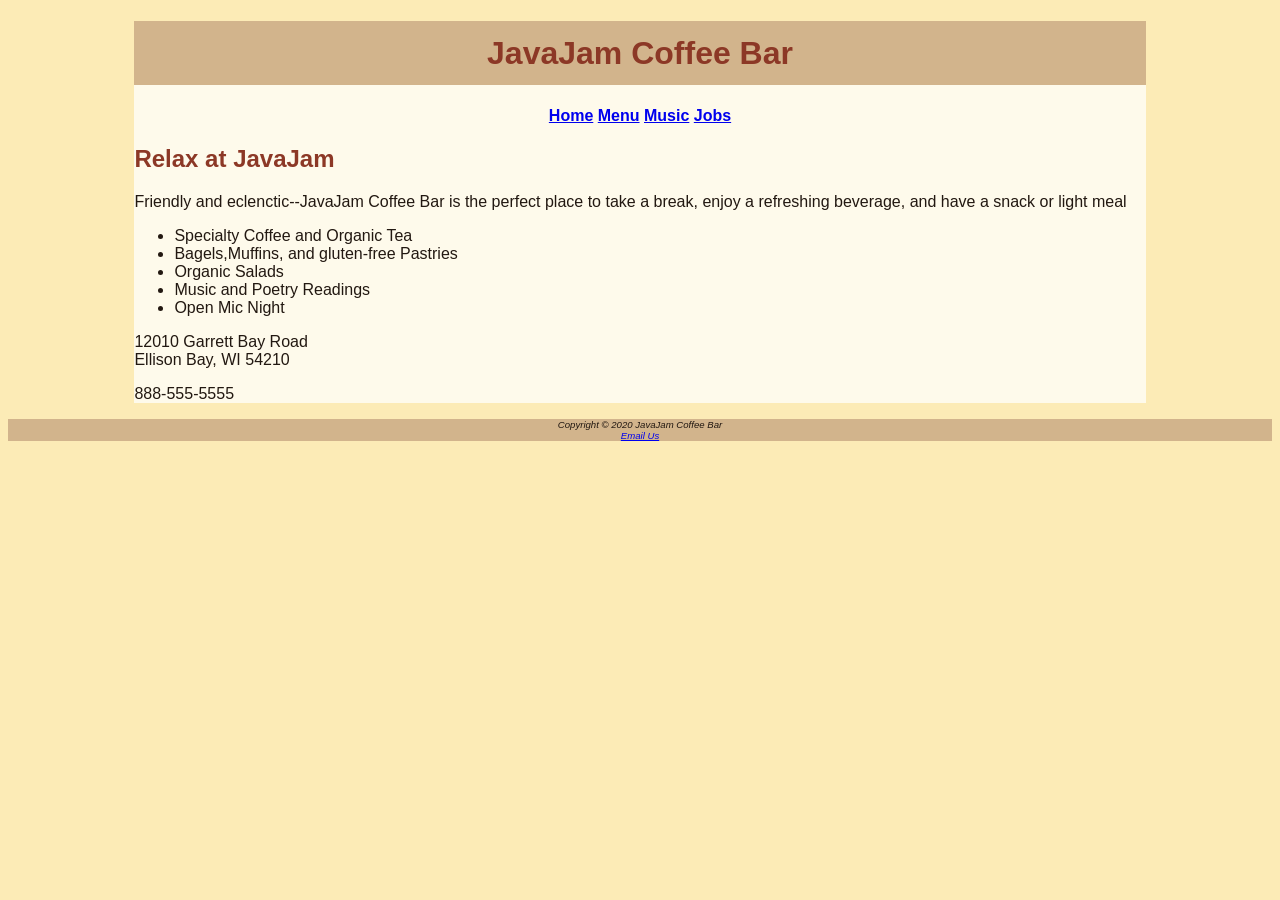
<file: HTML, CSS, JS/javajam/index.html>
<!DOCTYPE html>
<html lang="'en">
    <head>
        <title>Yoga</title>
        <meta charset="utf-8">
        <link rel="stylesheet" href="Javajam.css">
    </head>
    <body>
        <div id="wrapper">
        <header>
        <h1>JavaJam Coffee Bar</h1>
        </header>
        <nav>
            <b><a href="index.html">Home</a>
            <a href="menu.html">Menu</a>
            <a href="index.html">Music</a>
            <a href="index.html">Jobs</a></b>
        </nav>
        <h2>Relax at JavaJam</h2>
        <p>Friendly and eclenctic--JavaJam Coffee Bar is the perfect place to take a break, enjoy a refreshing beverage, and have a snack or light meal</p>
        <ul>
            <li>Specialty Coffee and Organic Tea</li>
            <li>Bagels,Muffins, and gluten-free Pastries</li>
            <li>Organic Salads</li>
            <li>Music and Poetry Readings</li>
            <li>Open Mic Night</li>

        </ul>
        <p>
            12010 Garrett Bay Road<br>
            Ellison Bay, WI 54210<br>
        <P>
        <P>888-555-5555<p>
        </div>
        <footer>
            Copyright &copy; 2020 JavaJam Coffee Bar<br>
            <a href="mailto:Blake@Brucken.com">Email Us</a>
        <footer>

    </body>
</html>
</file>
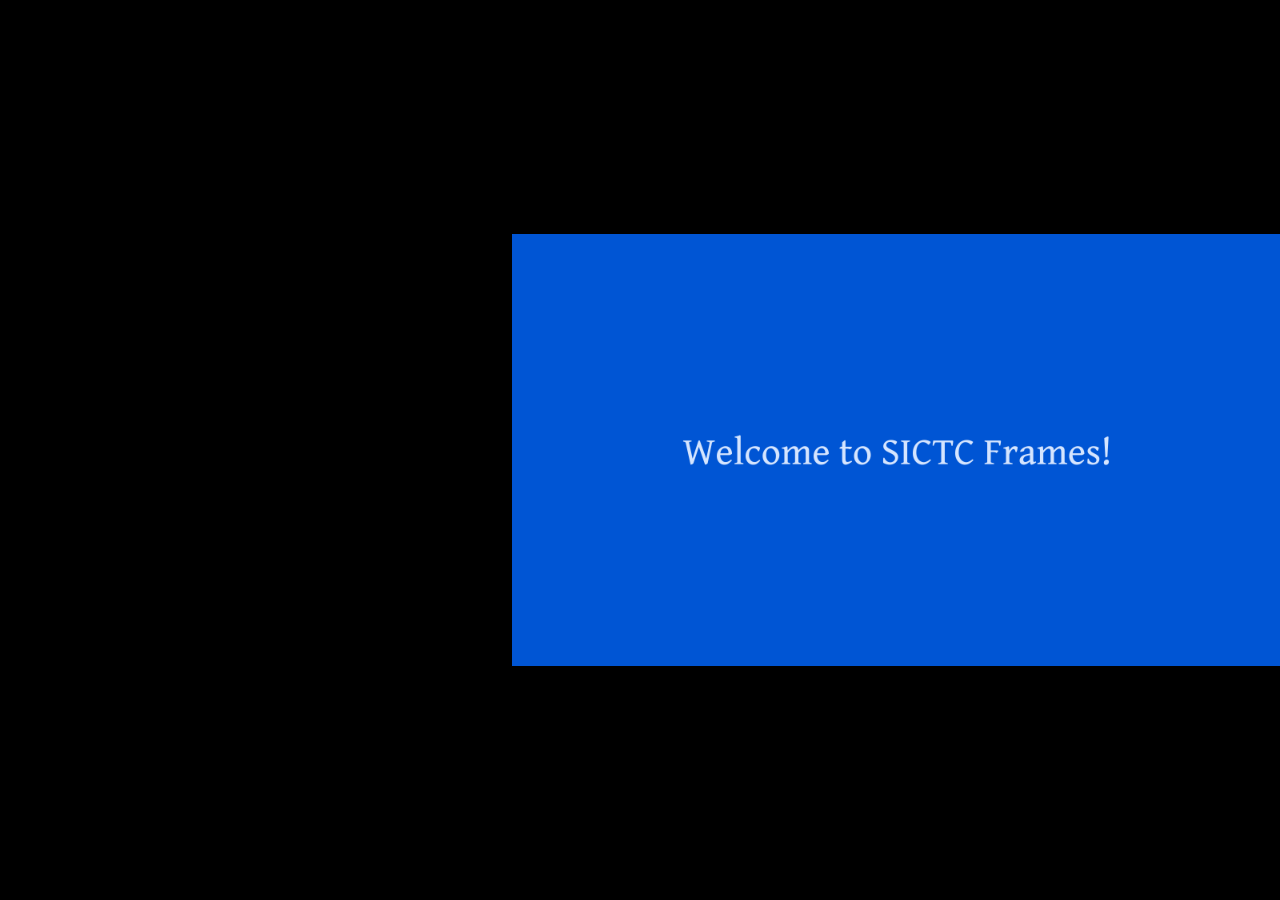
<file: Raspberry Pi/Foyer Slideshow/foyer app/home.html>
<!DOCTYPE html>
<html lang="en">
<head>
    <meta charset="UTF-8">
    <link rel="stylesheet" href="style.css">
    <script src="index.json"></script> 
    <script src="script.js"></script>
    <title>Foyer HTML Web</title>
</head>

<html>
    <div class="container">
            <embed id="url" src="./splash/intro.txt" display="block" class="imageThere"></embed>
            <img id="image" src="./splash/intro.png" display="block" class="urlThere">
    </div>
</html>
</file>
<file: HTML, CSS, JS/javajam/Javajam.css>
/* single and block line comment */
body{
    background-color: #fcebb6;
    color:#221811;
    font-family:Tahoma,arial,sans-serif
}

header{
    color: #8c3826;
    background-color: #d2b48c;
    text-align: center;
}

h1{
    line-height: 200%;
}
h2{
    color: #8c3826;
}
nav{
    text-align: center;
    font-weight: bold;
}
footer{
    background-color: #d2b48c;
    font-size: .60em;
    text-align: center;
    font-style: italic;
}
#wrapper{
    margin-right: auto;       /*auto spaces*/
    margin-left: auto;
    width: 80%;
    background-color: #fefaeb;
}
</file>
<file: Raspberry Pi/Foyer Slideshow/foyer app/style.css>
body{
    margin:0%;
    padding:0%;
    background-color: black;
}

.container{
    display: flex;
    justify-content: center;
    align-items: center;
    width:100vw;
    height:100vh;
}

.imageThere{
    width: 40%;
    height: 100%;
}

.imageGone{
    width: 100%;
    height: 100%;
}

.urlThere{
    max-width: 60%;
    max-height: 100%;
    width: auto;
    height: auto;
}

.urlGone{
    max-width: 100%;
    max-height: 100%;
    width: auto;
    height: auto;
}
</file>
